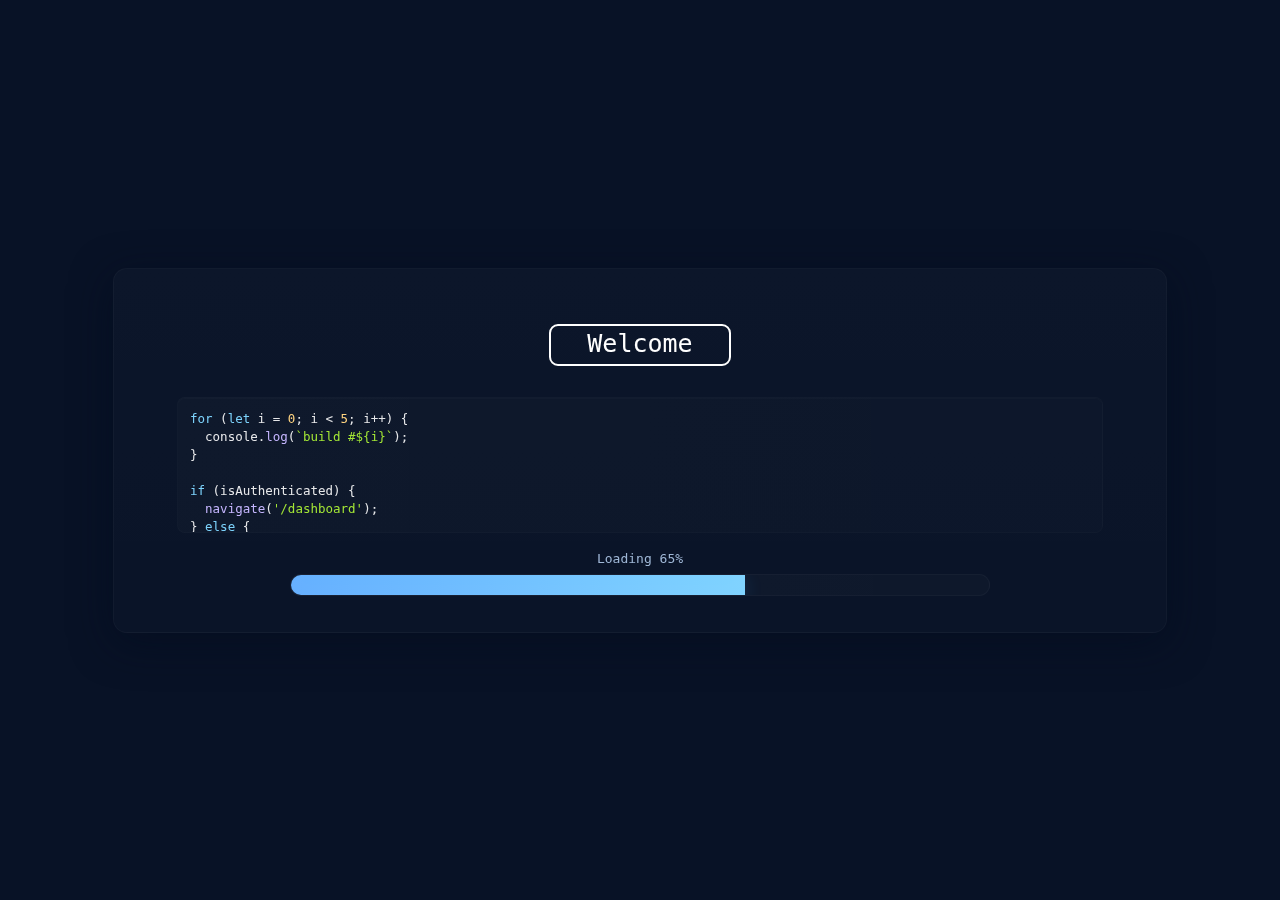
<file: index.html>
<!DOCTYPE html>
<html lang="vi">
<head>
<meta charset="utf-8" />
<meta name="viewport" content="width=device-width,initial-scale=1" />
<title>MyIntroduction</title>
<link rel="stylesheet" href="CSS/mainstyle.css">
<link rel="stylesheet" href="CSS/intro.css">
</head>
<body>

<!-- INTRO OVERLAY -->
<div id="intro" class="intro">
  <div class="intro-center">
    <!-- logo -->
    <div class="logo">
  <svg xmlns="http://www.w3.org/2000/svg" width="200" height="80">
    <!-- khung chữ nhật bao quanh -->
    <rect x="10" y="20" rx="8" ry="8" width="180" height="40" 
          fill="none" stroke="white" stroke-width="2"/>
    <!-- chữ -->
    <text x="50%" y="50%" dominant-baseline="middle" text-anchor="middle"
          font-family="monospace" font-size="25" fill="white">Welcome</text>
  </svg>
</div>
    <!-- code animation -->
    <div class="code-window" aria-hidden="true">
      <pre id="codeLines" class="code-lines"></pre>
    </div>

    <!-- progress bar -->
    <div class="loader-wrap" role="progressbar" aria-valuemin="0" aria-valuemax="100" aria-valuenow="0">
      <div id="loaderText" class="loader-text">Loading 0%</div>
      <div class="loader-bar">
        <div id="loaderProgress" class="loader-progress"></div>
      </div>
    </div>
  </div>
</div>  

<!-- MAIN CONTENT (portfolio) -->
  <nav>
    <a href="ChildWeb/about.html">Về tôi</a>
    <a href="ChildWeb/skills.html">Kỹ năng</a>
    <a href="ChildWeb/portfolio.html">Dự án</a>
    <a href="ChildWeb/contact.html">Liên hệ</a>
    </nav>
  <header>
    <img src="images/myImage.png" alt="Ảnh đại diện">
    <h1>Nguyễn Khánh Hưng</h1>
    <p>Thử thách là cơ hội!</p>
    <p>Challenges are opportunities!</p>
  </header>

  <main>
    <section>
      <h2>Xin chào 👋</h2>
      <p>Đây là nơi mình chia sẻ hành trình, dự án và kỹ năng của mình</p>
    </section>
  </main>

<script src="Javascript/mainscript.js" defer></script>  
<script src="Javascript/intro.js" defer></script>
</body>
</html>
</file>
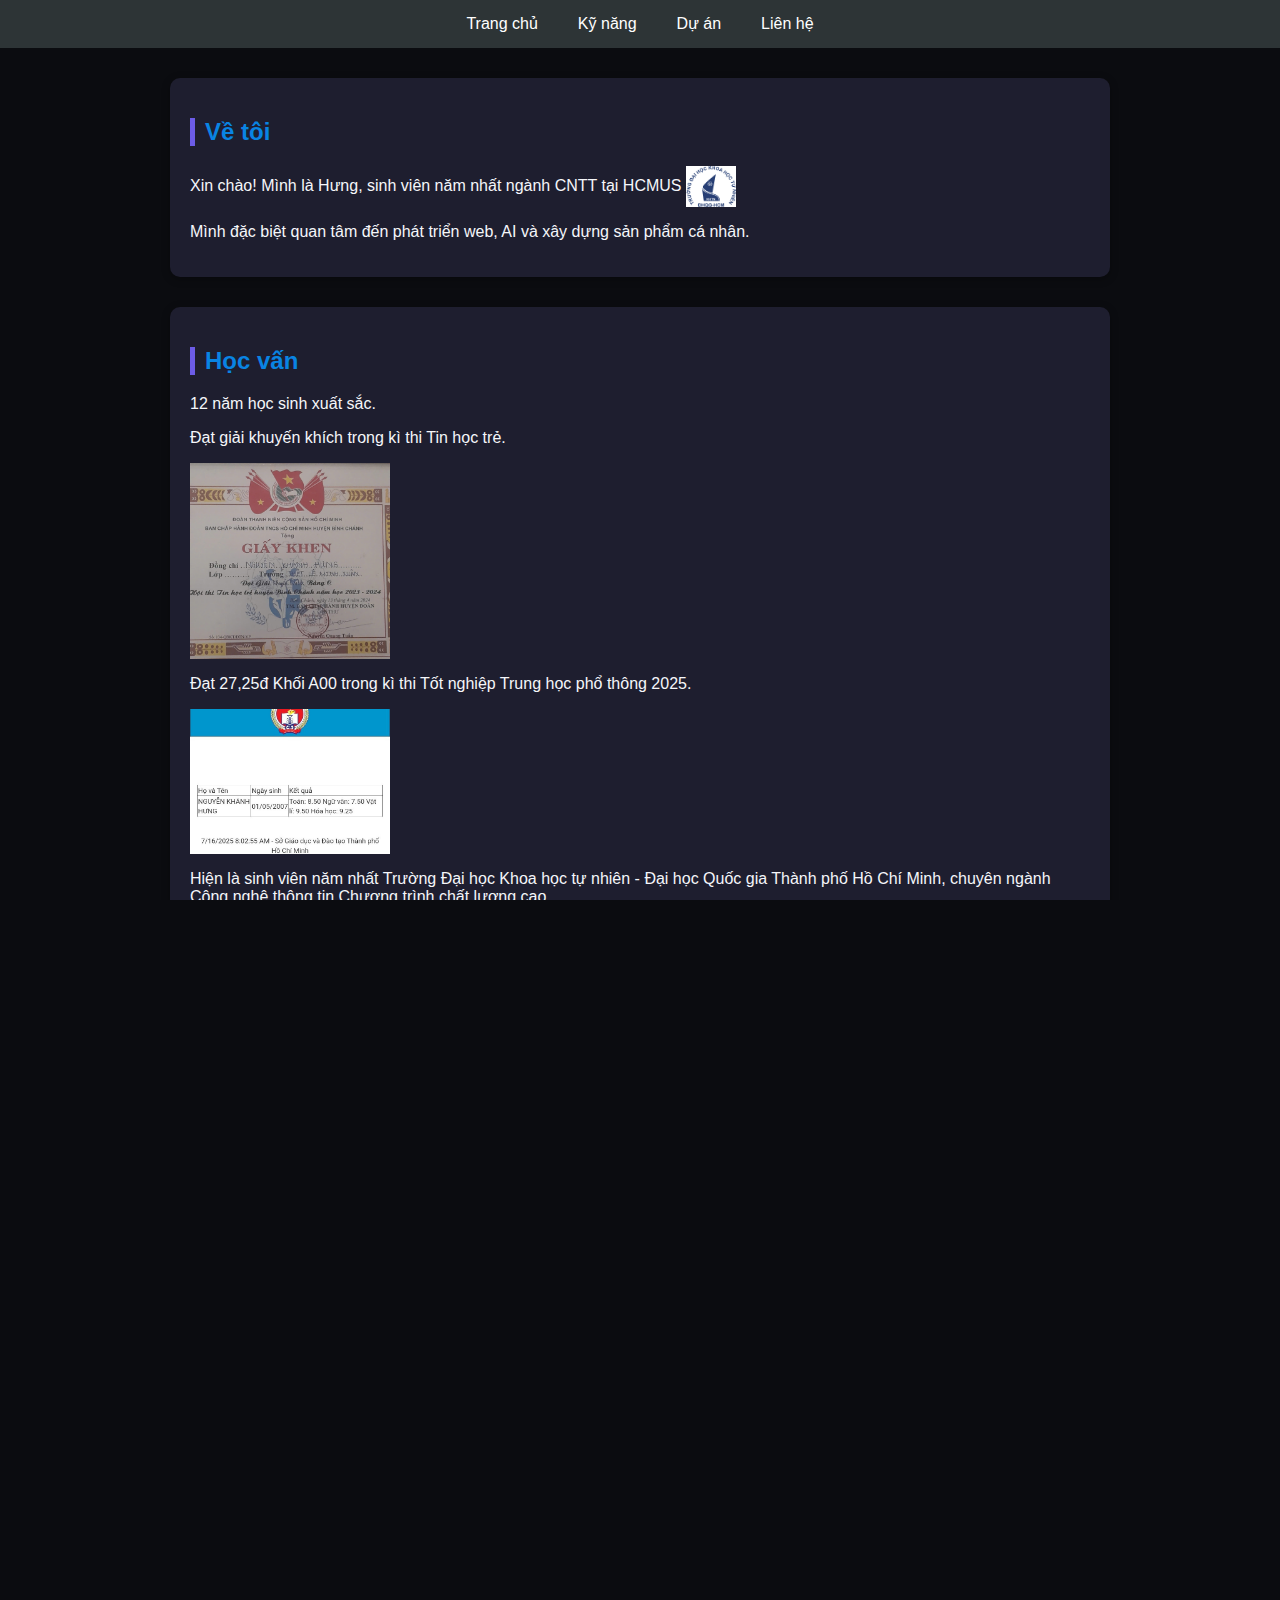
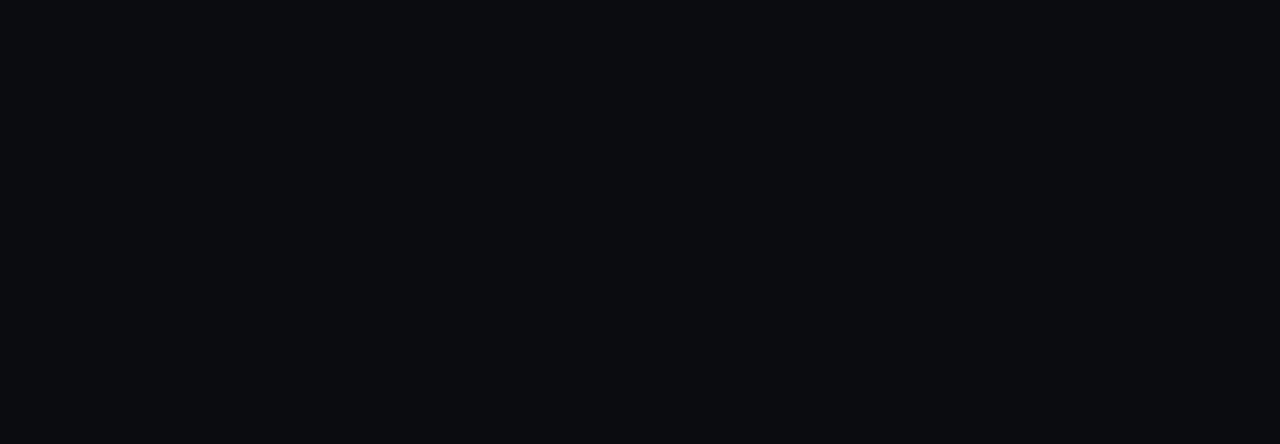
<file: ChildWeb/about.html>
<!DOCTYPE html>
<html lang="vi">
<head>
  <meta charset="UTF-8">
  <meta name="viewport" content="width=device-width, initial-scale=1.0">
  <title>Về tôi - Nguyễn Khánh Hưng</title>
  <link rel="stylesheet" href="../CSS/mainstyle.css">
</head>
<body>
  <nav>
    <a href="../index.html">Trang chủ</a>
    <a href="skills.html">Kỹ năng</a>
    <a href="portfolio.html">Dự án</a>
    <a href="contact.html">Liên hệ</a>
  </nav>

  <section>
    <h2>Về tôi</h2>
<p>
  Xin chào! Mình là Hưng, sinh viên năm nhất ngành CNTT tại HCMUS 
  <img src="../images/HCMUS.png" alt="HCMUS" style="width: 50px; height: auto; vertical-align: middle;">
</p>
    <p>Mình đặc biệt quan tâm đến phát triển web, AI và xây dựng sản phẩm cá nhân.</p>
    
  </section>
  <section>
    <h2>Học vấn</h2>
    <p>12 năm học sinh xuất sắc.</p>
    <p>Đạt giải khuyến khích trong kì thi Tin học trẻ.</p>
    <img src="../images/award.jpg" alt="HCMUS" style="width: 200px; height: auto; vertical-align: middle;">
    <p>Đạt 27,25đ Khối A00 trong kì thi Tốt nghiệp Trung học phổ thông 2025.</p>
    <img src="../images/result.jpg" alt="HCMUS" style="width: 200px; height: auto; vertical-align: middle;">
    <p>Hiện là sinh viên năm nhất Trường Đại học Khoa học tự nhiên - Đại học Quốc gia Thành phố Hồ Chí Minh, chuyên ngành Công nghệ thông tin Chương trình chất lượng cao.</p>
  </section>

  <section>
    <h2>Kinh nghiệm và trải nghiệm</h2>
    <p>Kinh nghiệm gia sư thực tập tại nhà 2 tháng.</p>
    <p>Trải nghiệm: từng tham gia phỏng vấn xin hỗ trợ học tập tại DXC VietNam.</p>
  </section>
    
  <section>
  <h2>Sở thích cá nhân</h2>
  <p>
    Thích thử thách bản thân với các dự án nhỏ và mong muốn trở thành một lập trình viên chuyên nghiệp trong tương lai.
  </p>
  <p>
    Những quyển sách mà tôi tâm đắc:
  </p>

  <!-- Danh sách sách luôn hiện -->
  <div class="books-list">
    <div class="book-card">
      <a href="https://www.google.com/search?sca_esv=c4554e91040c2cd7&sxsrf=AE3TifN5-4tanJ3MVtaku4aLWlZ6KIhUEQ:1758899586827&q=the+power+of+your+subconscious+mind&source=lnms&fbs=[base64]&sa=X&ved=2ahUKEwiE5cXI2_aPAxWVs1YBHX1DIeYQ0pQJegQICxAB&biw=1366&bih=641&dpr=1" target="_blank" rel="noopener noreferrer">
      <img src="../images/TPOYSM.png" alt="Clean Code">
      </a>
    <div class="book-info">
      <strong>Sức mạnh tiềm thức</strong>
      <p>Joseph Murphy</p>
    </div>
  </div>

    <div class="book-card">
      <a href="https://www.google.com/search?sca_esv=c4554e91040c2cd7&sxsrf=AE3TifOx37Glrj5mNSLMy7eKRMK6bhIpiQ:1758899647095&q=the+secret+of+millionaire+mind&source=lnms&fbs=[base64]&sa=X&ved=2ahUKEwiCpKTl2_aPAxU_dfUHHZlSOjQQ0pQJegQICxAB&biw=1366&bih=641&dpr=1" target="_blank" rel="noopener noreferrer">
      <img src="../images/SOTMM.jpg" alt="Clean Code">
      </a>
    <div class="book-info">
      <strong>Bí mật tư duy triệu phú</strong>
      <p>T. Harv Eker</p>
    </div>
  </div>

  <div class="book-card">
      <a href="https://www.google.com/search?q=the+richest+man+of+babylon&sca_esv=c4554e91040c2cd7&sxsrf=AE3TifMYeJzQBChwyrns2-9ZCCTaAEU4kA%3A1758900212962&ei=9K_WaKvBOpzm2roPo-eG0QI&ved=0ahUKEwiri47z3faPAxUcs1YBHaOzISoQ4dUDCBA&uact=5&oq=the+richest+man+of+babylon&gs_lp=Egxnd3Mtd2l6LXNlcnAiGnRoZSByaWNoZXN0IG1hbiBvZiBiYWJ5bG9uSIEcUKwVWIkZcAF4AZABAJgB6wKgAbYGqgEHMC4xLjEuMbgBA8gBAPgBAZgCAaACDcICChAAGLADGNYEGEeYAwCIBgGQBgWSBwExoAf8FrIHALgHAMIHAzMtMcgHCA&sclient=gws-wiz-serp" target="_blank" rel="noopener noreferrer">
      <img src="../images/TRMIB.jpg" alt="Clean Code">
      </a>
    <div class="book-info">
      <strong>Người giàu có nhất thành Babylon</strong>
      <p>George Samuel Clason</p>
    </div>
  </div>

  </div>
</section>

  <section>
    <h2>Game</h2>
    <p>Tôi có chơi một số game để giải trí như: </p>
    <div class="books-list">
    <div class="book-card">
      <a href="https://www.amazon.com/Clean-Code-Robert-Martin/dp/0132350882" target="_blank" rel="noopener noreferrer">
      <img src="../images/hsr.png" alt="Clean Code">
      </a>
    <div class="book-info">
      <p>Honkai:Star Rail</p>
      <p>ID: 832918672</p>
    </div>
  </div>

    <p>Tôi còn thích làm game</p>
    <div class="book-card">
      <a href="https://khanhhung1507.github.io/JourneyBeyondTheSubject/" target="_blank" rel="noopener noreferrer">
      <img src="../images/SAB.png" alt="Clean Code">
      </a>
    <div class="book-info">
      <strong></strong>
      <p>NKH</p>
    </div>
  </div>  
  </section>
</body>
</html>
</file>
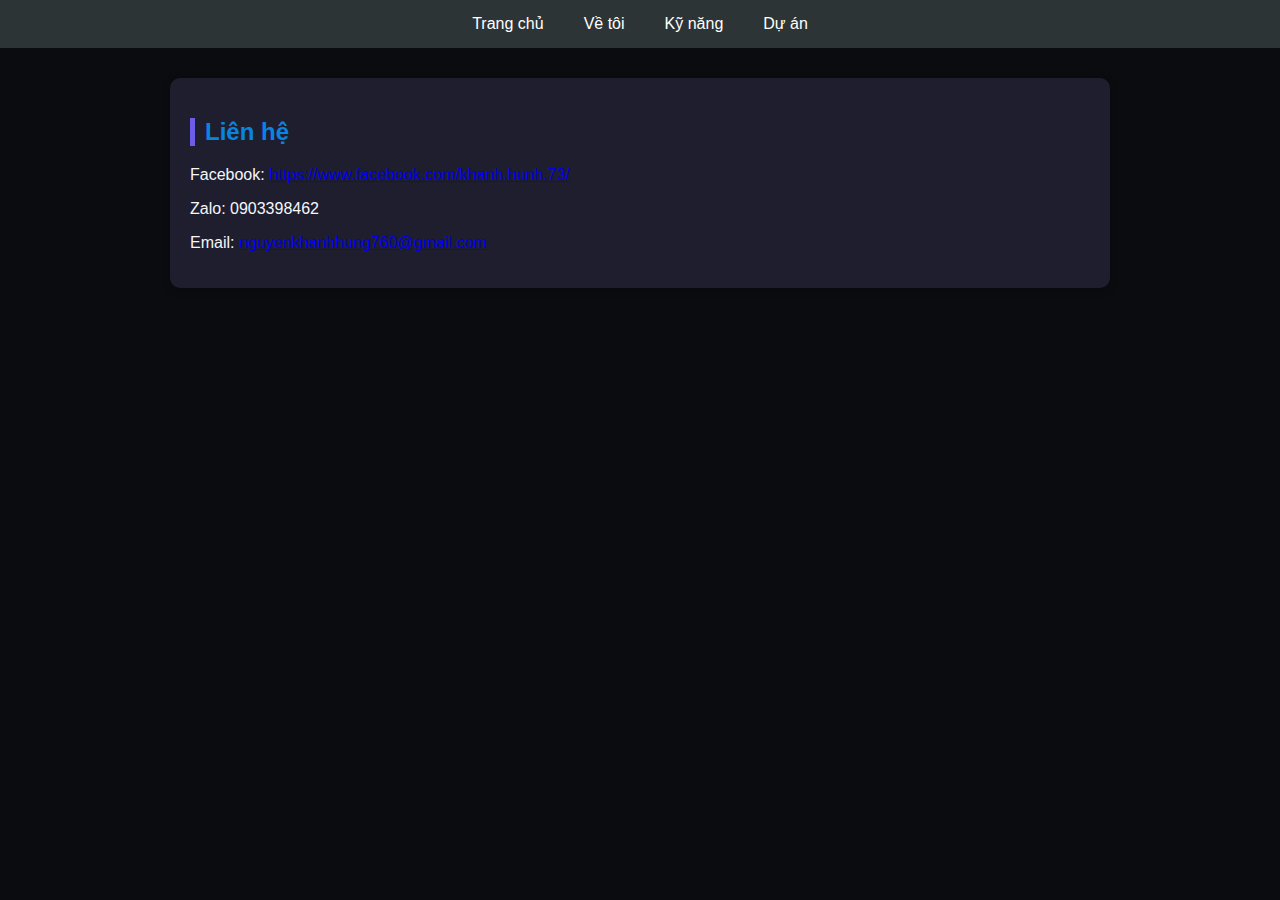
<file: ChildWeb/contact.html>
<!DOCTYPE html>
<html lang="vi">
<head>
  <meta charset="UTF-8">
  <meta name="viewport" content="width=device-width, initial-scale=1.0">
  <title>Liên hệ - Nguyễn Khánh Hưng</title>
  <link rel="stylesheet" href="../CSS/mainstyle.css">
</head>
<body>
  <nav>
    <a href="../index.html">Trang chủ</a>
    <a href="about.html">Về tôi</a>
    <a href="skills.html">Kỹ năng</a>
    <a href="portfolio.html">Dự án</a>
  </nav>

  <section>
    <h2>Liên hệ</h2>
    <p>Facebook: <a href="https://www.facebook.com/khanh.hunh.73/" target="_blank">https://www.facebook.com/khanh.hunh.73/</a></p>
    <p>Zalo: 0903398462</p>
    <p>Email: <a href="mailto:nguyenkhanhhung760@gmail.com">nguyenkhanhhung760@gmail.com</a></p>
  </section>
</body>
</html>
</file>
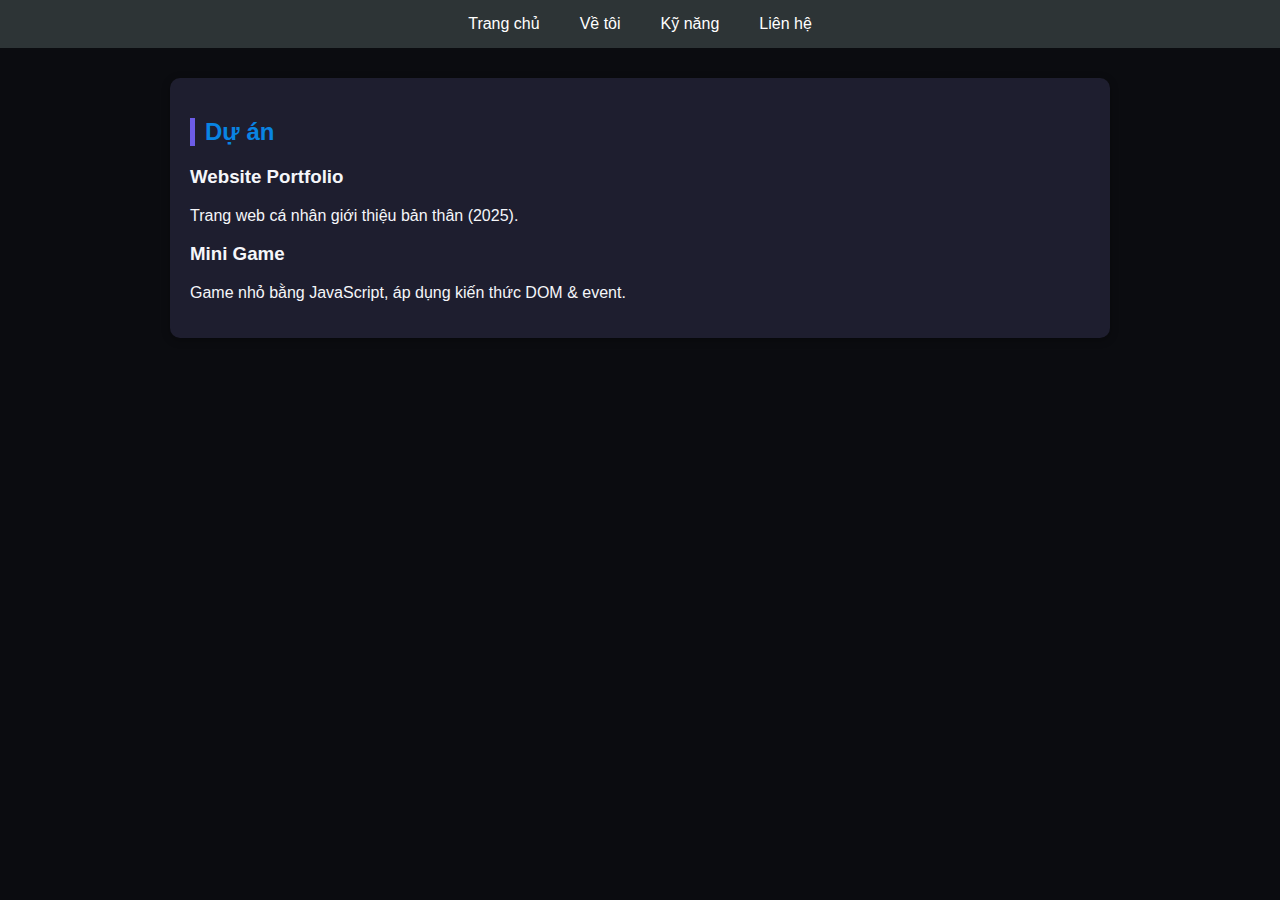
<file: ChildWeb/portfolio.html>
<!DOCTYPE html>
<html lang="vi">
<head>
  <meta charset="UTF-8">
  <meta name="viewport" content="width=device-width, initial-scale=1.0">
  <title>Dự án - Nguyễn Khánh Hưng</title>
  <link rel="stylesheet" href="../CSS/mainstyle.css">
</head>
<body>
  <nav>
    <a href="../index.html">Trang chủ</a>
    <a href="about.html">Về tôi</a>
    <a href="skills.html">Kỹ năng</a>
    <a href="contact.html">Liên hệ</a>
  </nav>

  <section>
    <h2>Dự án</h2>
    <div class="project">
      <h3>Website Portfolio</h3>
      <p>Trang web cá nhân giới thiệu bản thân (2025).</p>
    </div>
    <div class="project">
      <h3>Mini Game</h3>
      <p>Game nhỏ bằng JavaScript, áp dụng kiến thức DOM & event.</p>
    </div>
  </section>
</body>
</html>
</file>
<file: CSS/mainstyle.css>
/* ===== Basic ===== */
body, html {
  margin: 0;
  padding: 0;
  font-family: Arial, sans-serif;
  background: #0b0c10;
  color: #f5f6fa;
  overflow-x: hidden;
  height: 100%;
  width: 100%;
}

/* ===== Header ===== */
header {
  text-align: center;
  padding: 40px;
  background: linear-gradient(135deg, #2d256b, #0984e3);
  color: #fff;
}

header h1 {
  font-size: 50px;
  font-weight: 800;
  background: linear-gradient(
    90deg,
    #f5f5f5,   /* trắng sáng */
    #d1d1d1,   /* xám nhạt */
    #a9a9a9,   /* xám trung bình */
    #d1d1d1,
    #f5f5f5
  );
  background-size: 200% auto;
  color: transparent;
  -webkit-background-clip: text;
  background-clip: text;
  text-shadow: 1px 1px 2px rgba(0,0,0,0.2); /* nhẹ nhàng để nổi bật */
  animation: silverShine 6s linear infinite;
}

@keyframes silverShine {
  0% { background-position: 0% center; }
  100% { background-position: 200% center; }
}

header p {
  font-size: 25px;
  font-weight: 700;
  letter-spacing: 1px;

  background: linear-gradient(90deg, #ffe6e6, #ffc1a1, #ffd699, #ffe6e6);
  background-size: 200% auto;
  color: transparent;
  -webkit-background-clip: text;
  background-clip: text;

  text-shadow: 
    0 0 3px #fff9c4,
    0 0 6px #ffe57f,
    0 0 9px #ffd54f;

  animation: fireFlicker 2s linear infinite;
}

@keyframes fireFlicker {
  0%, 100% { background-position: 0% center; }
  50% { background-position: 200% center; }
}


header img {
  width: 150px; height: 150px;
  border-radius: 50%;
  border: 3px solid #fff;
  margin-bottom: 15px;
}

/* ===== Navigation ===== */
nav {
  display: flex;
  justify-content: center;
  background: #2d3436;
  flex-wrap: wrap;
}

nav a {
  color: #fff;
  padding: 15px 20px;
  text-decoration: none;
}

nav a:hover {
  background: #636e72;
}

/* ===== Main content sections ===== */
section {
  max-width: 900px;
  margin: 30px auto;
  padding: 20px;
  background: #1e1e2f;
  border-radius: 10px;
  box-shadow: 0 2px 8px rgba(0,0,0,0.3);
}

h2 {
  color: #0984e3;
  border-left: 5px solid #6c5ce7;
  padding-left: 10px;
}

/* ===== Form ===== */
form {
  display: flex;
  flex-direction: column;
  gap: 10px;
}

form input, form textarea {
  padding: 10px;
  border: 1px solid #ccc;
  border-radius: 5px;
}

form button {
  background: #0984e3;
  color: white;
  border: none;
  padding: 10px;
  cursor: pointer;
  border-radius: 5px;
}

form button:hover {
  background: #6c5ce7;
}

/* ===== Footer ===== */
footer {
  text-align: center;
  padding: 20px;
  background: #2d3436;
  color: #fff;
  margin-top: 40px;
}

/* ===== Responsive ===== */
@media (max-width:768px){
  nav { flex-direction: column; }
  header img { width: 120px; height: 120px; }
  #welcome-text { font-size: 3rem; }
}


/*=========Book effect============*/
.books-list {
  display: flex;
  flex-wrap: wrap;
  gap: 15px;
  margin-top: 10px;
  max-height: 300px; /* có scroll nếu danh sách dài */
  overflow-y: auto;
}

.book-card {
  width: 150px;
  background-color: rgba(0,0,0,0.05);
  border-left: 3px solid #0072ff;
  border-radius: 6px;
  overflow: hidden;
  text-align: center;
  box-shadow: 0 2px 6px rgba(0,0,0,0.1);
  transition: transform 0.3s;
}

.book-card:hover {
  transform: translateY(-5px);
}

.book-card img {
  width: 100%;
  height: auto;
}

.book-info {
  padding: 8px;
}

.book-info strong {
  display: block;
  font-size: 14px;
  margin-bottom: 4px;
}

.book-info p {
  font-size: 12px;
  color: #555;
  margin: 0;
}
</file>
<file: CSS/intro.css>
/* styles.css
   Intro: blue theme, developer style, professional
*/

:root{
  --bg:#081226;
  --blue-1:#a8d4ff;     /* light blue accents */
  --blue-2:#65b0ff;
  --muted:#9fb7d6;
  --glass: rgba(255,255,255,0.04);
  --code-bg: rgba(255,255,255,0.02);
  --accent:#7fd3ff;
  --font-sans: "Inter", ui-sans-serif, system-ui, -apple-system, "Segoe UI", Roboto, "Helvetica Neue", Arial;
  --mono: "Fira Code", ui-monospace, SFMono-Regular, Menlo, Monaco, "Roboto Mono", monospace;
}

/* Page baseline *
*{box-sizing:border-box}
html,body{height:100%}
body{
  margin:0;
  font-family:var(--font-sans);
  background: linear-gradient(180deg, #061223 0%, #031020 100%);
  color:#e6f6ff;
  -webkit-font-smoothing:antialiased;
  -moz-osx-font-smoothing:grayscale;
}*/

/* INTRO overlay */
.intro{
  position:fixed;
  inset:0;
  display:flex;
  align-items:center;
  justify-content:center;
  background:#081226; /* nền đặc, che toàn bộ */
  z-index:9999;
  overflow:hidden; /* để hiệu ứng wipe gọn */
  transition:none; /* bỏ fade cũ */
}

.intro-center{
  width:min(980px, 92%);
  max-width:1100px;
  text-align:center;
  padding:36px;
  border-radius:14px;
  background: linear-gradient(180deg, rgba(255,255,255,0.02), rgba(255,255,255,0.01));
  box-shadow: 0 10px 40px rgba(3,12,30,0.6);
  border: 1px solid rgba(255,255,255,0.03);
  backdrop-filter: blur(6px);
}

/* Logo & headings */
.logo{margin-bottom:12px; display:flex; justify-content:center; color: #65b0ff;}
.intro-title{
  margin:0;
  font-size:20px;
  letter-spacing:0.08em;
  color:var(--blue-1);
  font-weight:600;
}
.intro-sub{margin:6px 0 18px; font-size:13px; color:var(--muted)}

/* code window */
.code-window{
  margin: 10px auto 18px;
  width:100%;
  max-width:900px;
  height:110px;
  overflow:hidden;
  border-radius:8px;
  background: linear-gradient(90deg, rgba(255,255,255,0.02), rgba(255,255,255,0.01));
  border:1px solid rgba(255,255,255,0.02);
  padding:12px;
  box-shadow: inset 0 1px 0 rgba(255,255,255,0.02);
}
.code-lines{
  margin:0;
  font-family:var(--mono);
  font-size:12.5px;
  line-height:1.45;
  text-align:left;
  white-space:pre;
  color:rgba(255,255,255,0.9);
}

/* Syntax-like spans */
.kw{color: #7dd3fc}      /* keywords - cyan */
.str{color: #a3e635}     /* strings - green */
.num{color: #ffd480}     /* numbers - soft yellow */
.cm{color: rgba(255,255,255,0.45)} /* comments */
.fn{color:#c4b5fd}       /* function names */

/* loader */
.loader-wrap{margin-top:14px; width:100%; max-width:700px; margin-left:auto; margin-right:auto}
.loader-text{font-family:var(--mono); font-size:13px; color:var(--muted); margin-bottom:8px; text-align:center}
.loader-bar{
  height:20px;
  background:linear-gradient(90deg, rgba(255,255,255,0.03), rgba(255,255,255,0.02));
  border-radius:999px;
  overflow:hidden;
  border: 1px solid rgba(255,255,255,0.03);
}
.loader-progress{
  height:100%;
  width:0%;
  background: linear-gradient(90deg, var(--blue-2), var(--accent));
  box-shadow: 0 4px 18px rgba(40,160,255,0.16), inset 0 -6px 20px rgba(255,255,255,0.02);
  transition: width 300ms linear;
}

.intro {
  position: fixed;
  inset: 0;
  background: #081226;
  z-index: 9999;
  display: flex;
  justify-content: center;
  align-items: center;
  flex-direction: column;
  transition: opacity 1s ease; /* thêm hiệu ứng mờ */
  opacity: 1; /* ban đầu hiển thị */
}

.intro.finish {
  opacity: 0; /* mờ dần biến mất */
  pointer-events: none; /* tránh chặn click khi đã mờ */
}


/* Skip *
.skip-btn{
  margin-top:14px;
  background:transparent;
  color:var(--blue-1);
  border:1px solid rgba(124,193,255,0.14);
  padding:8px 14px;
  border-radius:10px;
  font-family:var(--mono);
  cursor:pointer;
  outline:none;
}
.skip-btn:hover{transform:translateY(-2px); transition:transform .14s}*/

/* corner note */
.corner-note{
  position:absolute;
  right:20px;
  bottom:18px;
  font-size:12px;
  color:rgba(255,255,255,0.28);
  font-family:var(--mono);
}

/* fade out class applied when done */
.intro.hidden{
  opacity:0;
  visibility:hidden;
  pointer-events:none;
}

/* main content shown after intro */
.main-content{
  padding:40px;
}

/*nav a{color:var(--blue-1); text-decoration:none}
nav a:hover{text-decoration:underline}

/* responsive */
@media (max-width:520px){
  .intro-center{padding:18px}
  .code-window{height:90px}
  .intro-title{font-size:16px}
}
</file>
